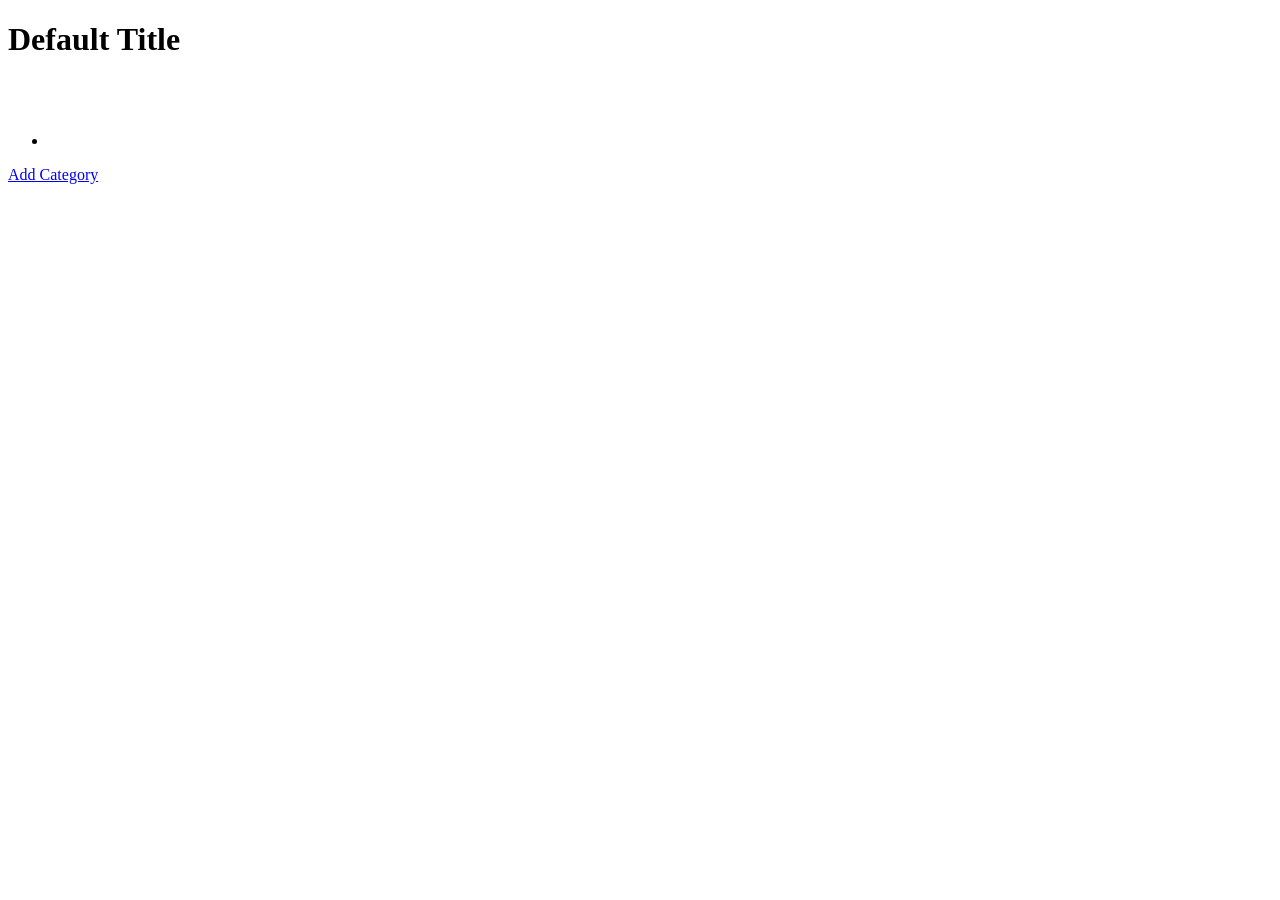
<file: src/main/resources/templates/category/index.html>
<!DOCTYPE html>
<html lang="en" xmlns:th="http://www.thymeleaf.org/">
<head th:replace="fragments :: head"></head>

<body class="container body-content">

<h1 th:text="${title}">Default Title</h1>

<nav th:replace="fragments :: navigation"></nav>
<br></br>

<ul>
    <li th:each="categories : ${category}">
        <a th:href="'/cheese/category?id=' + ${categories.id}" th:text="${categories.name}"></a>
    </li>
</ul>

<p><a href="/category/add">Add Category</a></p>

</body>
</html>
</file>
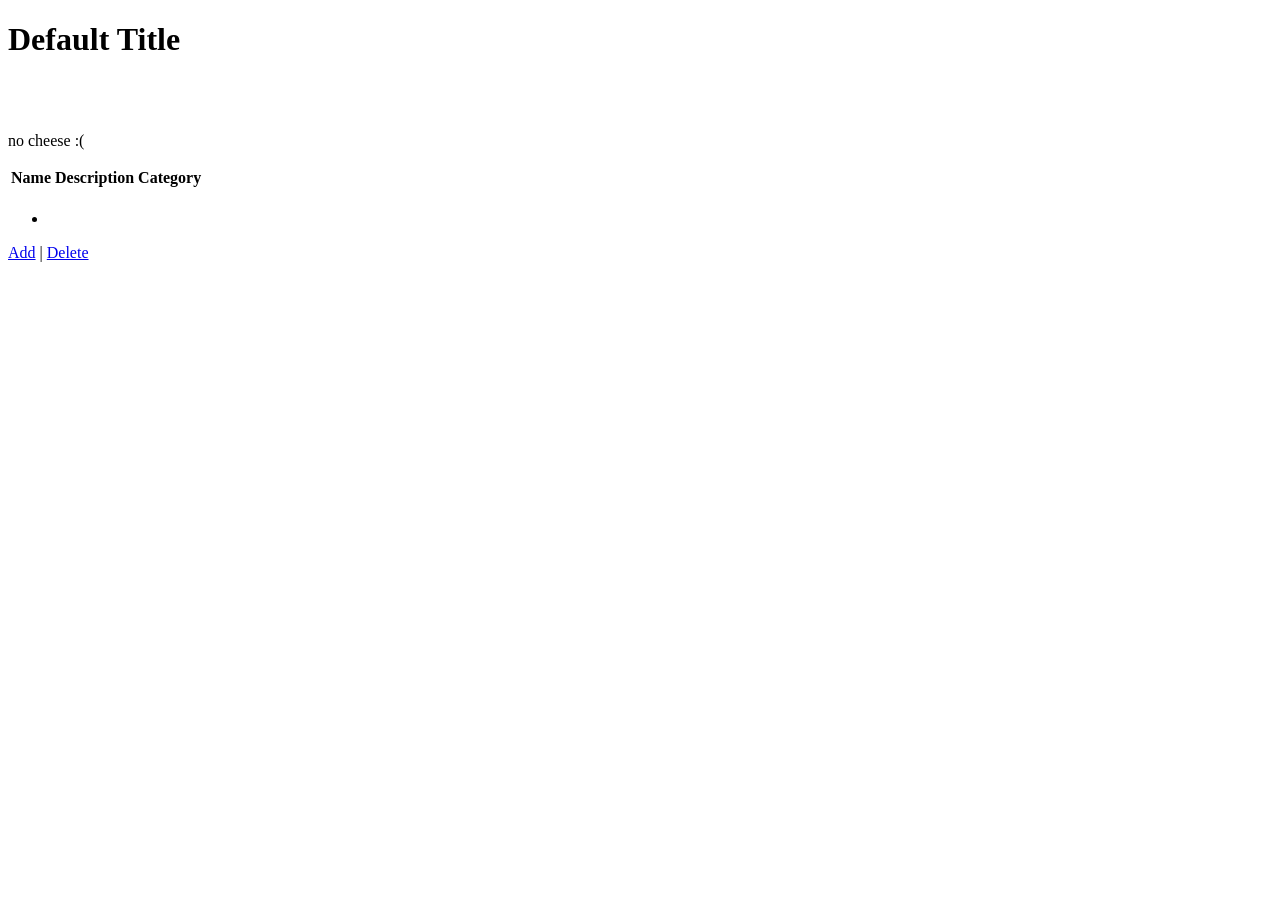
<file: src/main/resources/templates/cheese/index.html>
<!DOCTYPE html>
<html lang="en" xmlns:th="http://www.thymeleaf.org/">
<head th:replace="fragments :: head"></head>

<body class="container body-content">

<h1 th:text="${title}">Default Title</h1>

<nav th:replace="fragments :: navigation"></nav>
<br></br>

<p th:unless="${cheeses} and ${cheeses.size()}">no cheese :(</p>


<table class="table">

    <tr>
        <th>Name</th>
        <th>Description</th>
        <th>Category</th>
    </tr>

    <tr th:each="cheese : ${cheeses}">
        <td th:text="${cheese.name}"></td>
        <td th:text="${cheese.description}"></td>
        <td th:text="${cheese.category.name}"></td>
    </tr>

</table>

<ul>
    <li th:each="categories : ${category}">
        <a th:href="'/cheese/category/' + ${categories.id}" th:text="${categories.name}"></a>
    </li>
</ul>

<a href= "/cheese/add">Add</a> |
<a href = "/cheese/delete">Delete</a>

</body>
</html>
</file>
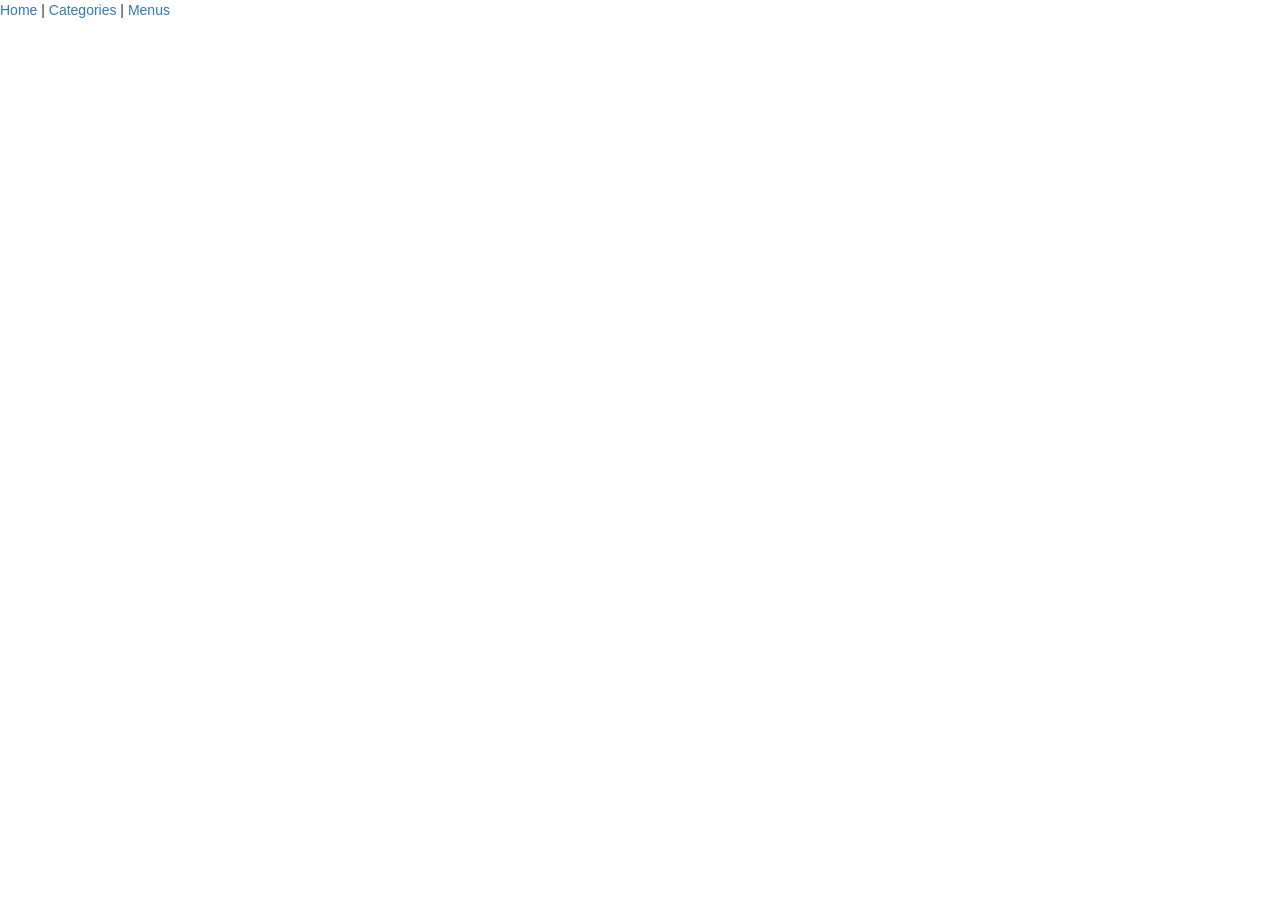
<file: src/main/resources/templates/fragments.html>
<!DOCTYPE html>
<html lang="en" xmlns:th="http://www.thymeleaf.org/">
<head th:fragment = "head">
    <meta charset="UTF-8"/>
    <title th:text = "${title}">My Cheeses</title>
    <link rel="stylesheet" href="https://maxcdn.bootstrapcdn.com/bootstrap/3.3.7/css/bootstrap.min.css" />
    <script type="text/javascript" src="https://maxcdn.bootstrapcdn.com/bootstrap/3.3.7/js/bootstrap.min.js"></script>
</head>

<body>
<nav th:fragment = "navigation">
    <a href = "/cheese">Home</a> |
    <a href="/category">Categories</a> |
    <a href = "/menu">Menus</a>
</nav>
<br></br>
</body>
</html>
</file>
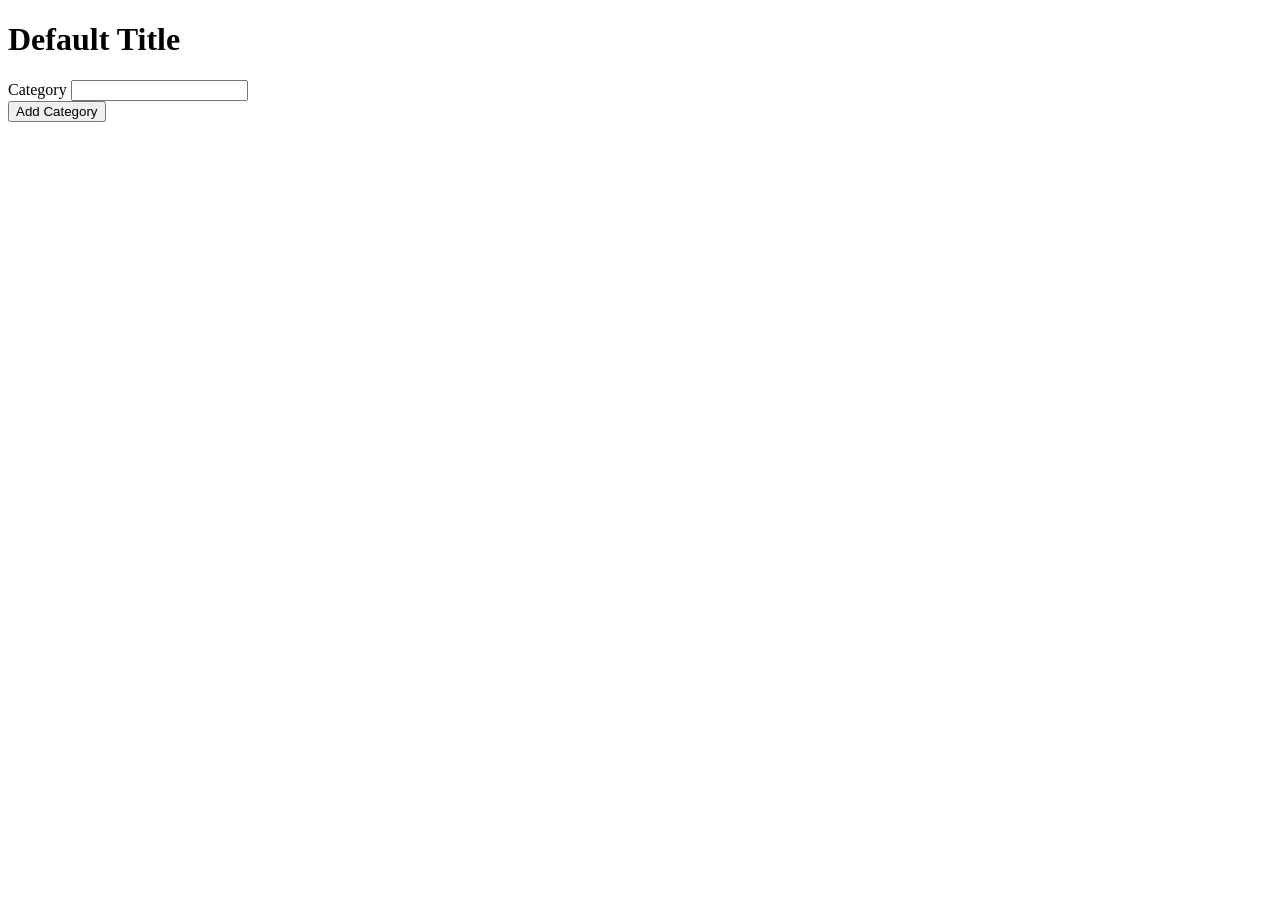
<file: src/main/resources/templates/category/add.html>
<!DOCTYPE html>
<html lang="en" xmlns:th="http://www.thymeleaf.org/">
<head th:replace="fragments :: head"></head>
<body class="container body-content">
<h1 th:text="${title}">Default Title</h1>

<nav th:replace="fragments :: navigation"></nav>

<form th:object="${category}" method="post">

    <div class="form-group">
        <label th:for="name">Category</label>
        <input th:field="*{name}" />
        <div th:errors="*{name}"></div>
        <input type="submit" value="Add Category" />
    </div>

</form>
</body>
</html>
</file>
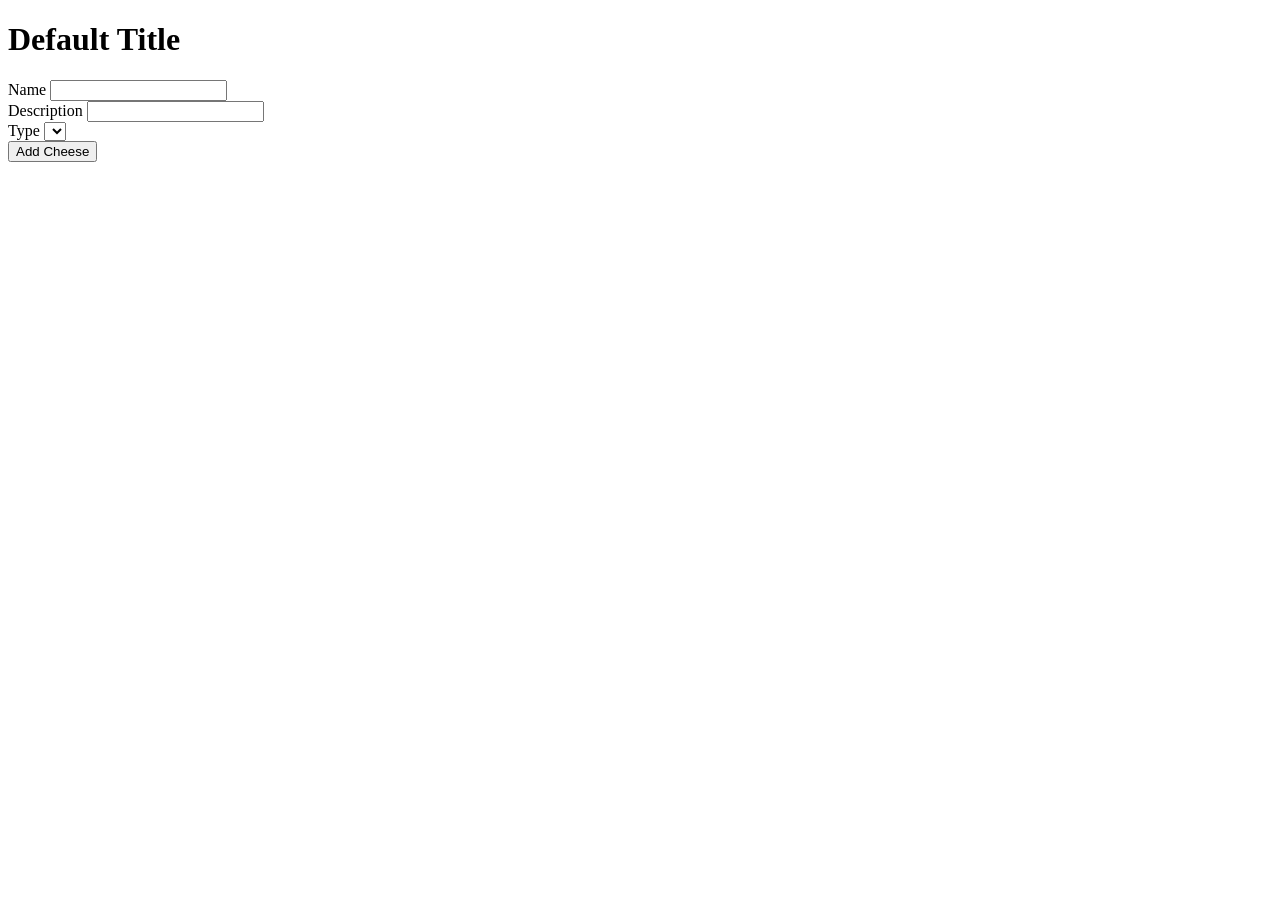
<file: src/main/resources/templates/cheese/add.html>
<!DOCTYPE html>
<html lang="en" xmlns:th="http://www.thymeleaf.org/">
<head th:replace="fragments :: head"></head>
<body class="container body-content">
<h1 th:text="${title}">Default Title</h1>

<nav th:replace="fragments :: navigation"></nav>

<form method="post" style="max-width:600px;" th:object="${cheese}">
    <div class="form-group">
        <label th:for="name">Name</label>
        <input class="form-control" th:field="*{name}" />
        <span th:errors="*{name}" class="error"></span>
    </div>
    <div class="form-group">
        <label th:for="description">Description</label>
        <input class="form-control" th:field="*{description}" />
        <span th:errors="*{description}" class="error"></span>
    </div>

    <div class="form-group">
        <label th:for="type">Type</label>
        <select name="categoryId">
            <option th:each="category : ${categories}"
                    th:text="${category.name}"
                    th:value="${category.id}"></option>
        </select>
    </div>

    <input type="submit" value="Add Cheese" />

</form>

</body>
</html>
</file>
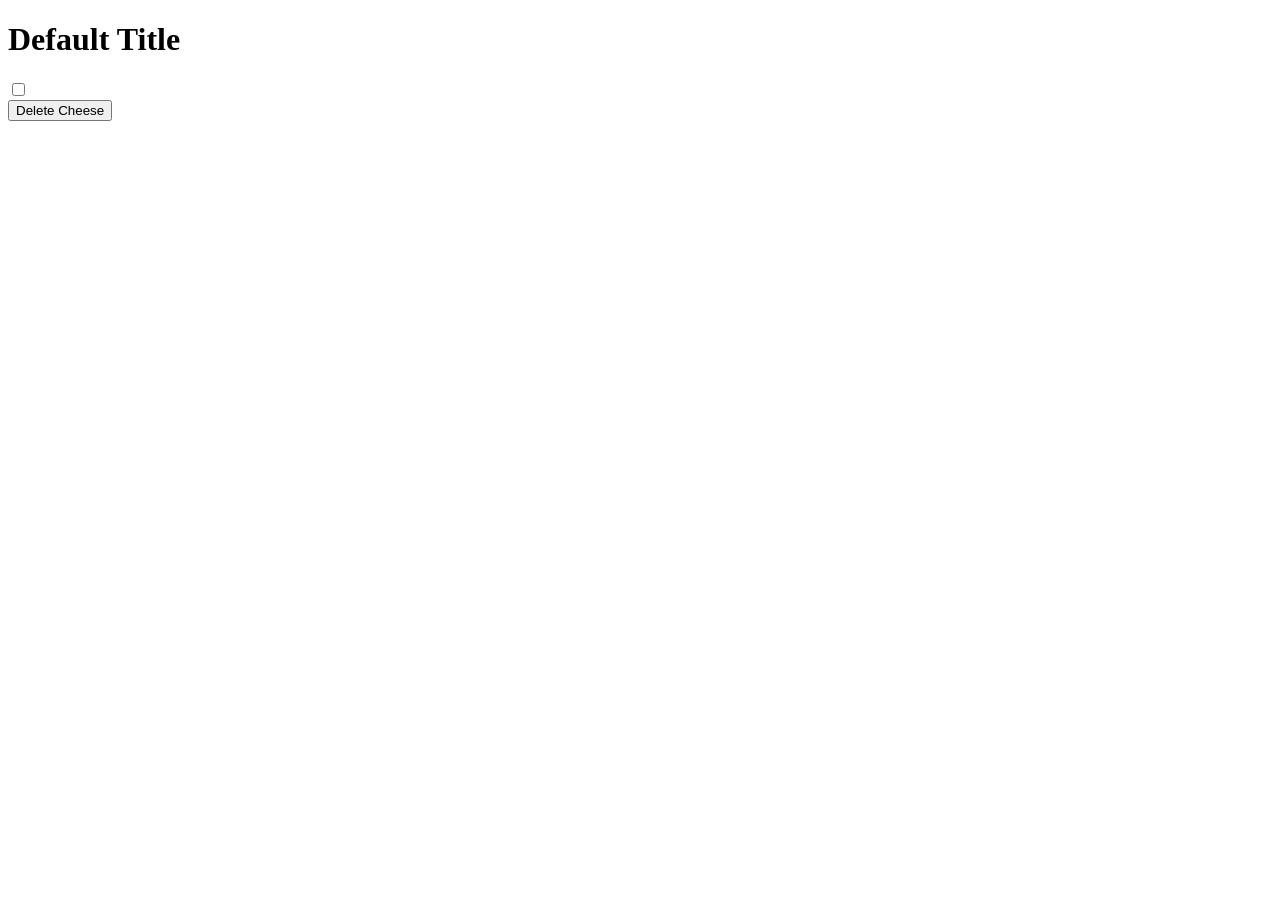
<file: src/main/resources/templates/cheese/delete.html>
<!DOCTYPE html>
<html lang="en" xmlns:th="http://www.thymeleaf.org/">
<head th:replace="fragments :: head"></head>
<body class="container body-content">

<h1 th:text="${title}">Default Title</h1>

<nav th:replace="fragments :: navigation"></nav>

<form method="post">

    <div th:each="cheese : ${cheeses}" class="checkbox">
        <input type="checkbox" name="ids" th:value="${cheese.id}" th:id="${cheese.id}"/>
        <label th:for="${cheese.id}" th:text="${cheese.name}"></label>
        <br />
    </div>

    <input type="submit" value="Delete Cheese" />
</form>

</body>
</html>
</file>
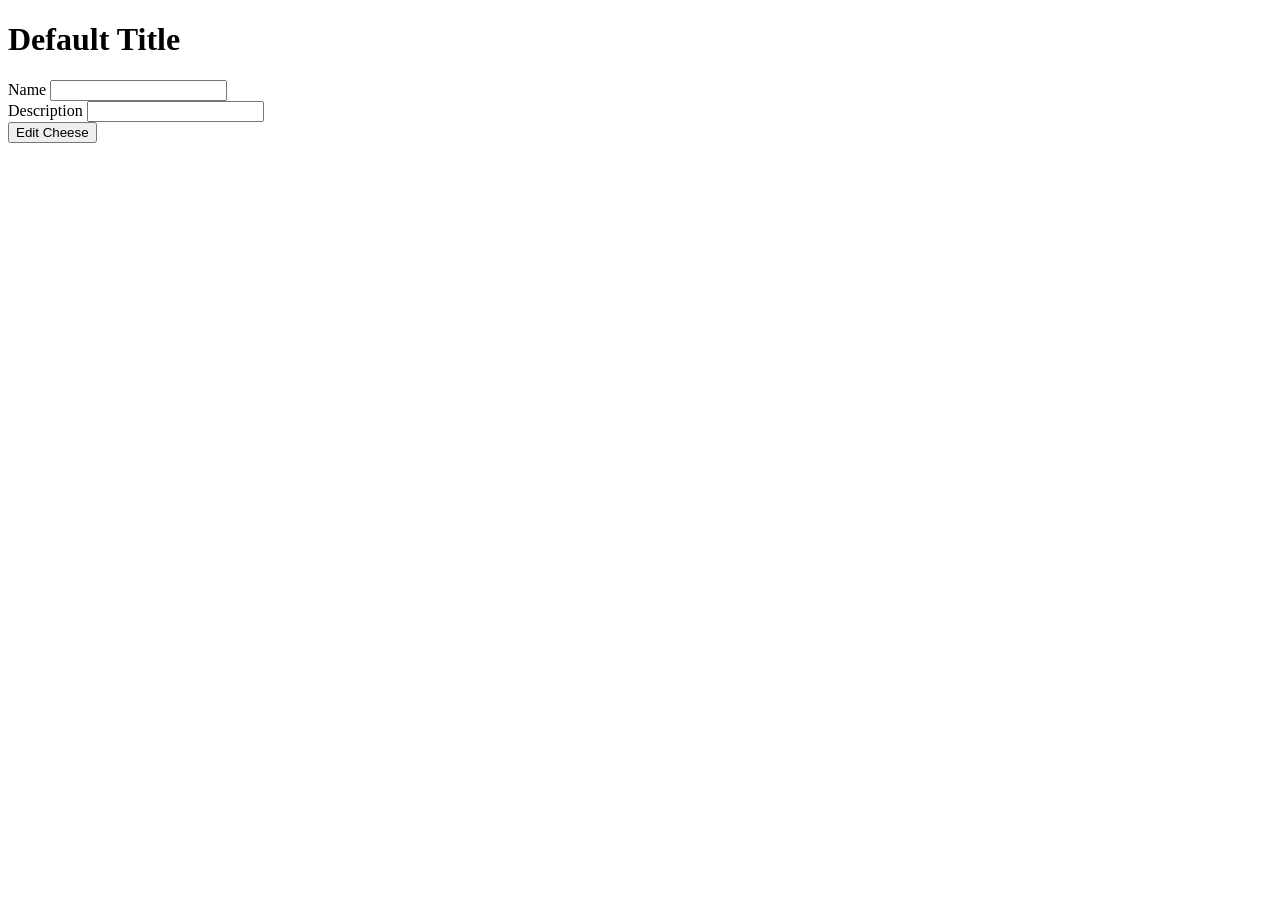
<file: src/main/resources/templates/cheese/edit.html>
<!DOCTYPE html>
<html lang="en" xmlns:th="http://www.thymeleaf.org/">
<head th:replace="fragments :: head"></head>
<body class="container">
<h1 th:text="${title}">Default Title</h1>

<nav th:replace="fragments :: navigation"></nav>

<form method="post" style="max-width:600px;">
    <div class="form-group">
        <label for="name-field">Name</label>
        <input class="form-control" id="name-field" type="text" name="name" th:value="${cheese.name}"/>
    </div>
    <div class="form-group">
        <label for="desc-field">Description</label>
        <input class="form-control" id="desc-field" type="text" name="description" th:value="${cheese.description}"/>
    </div>
    <input type="submit" value="Edit Cheese" />
</form>

</body>
</html>
</file>
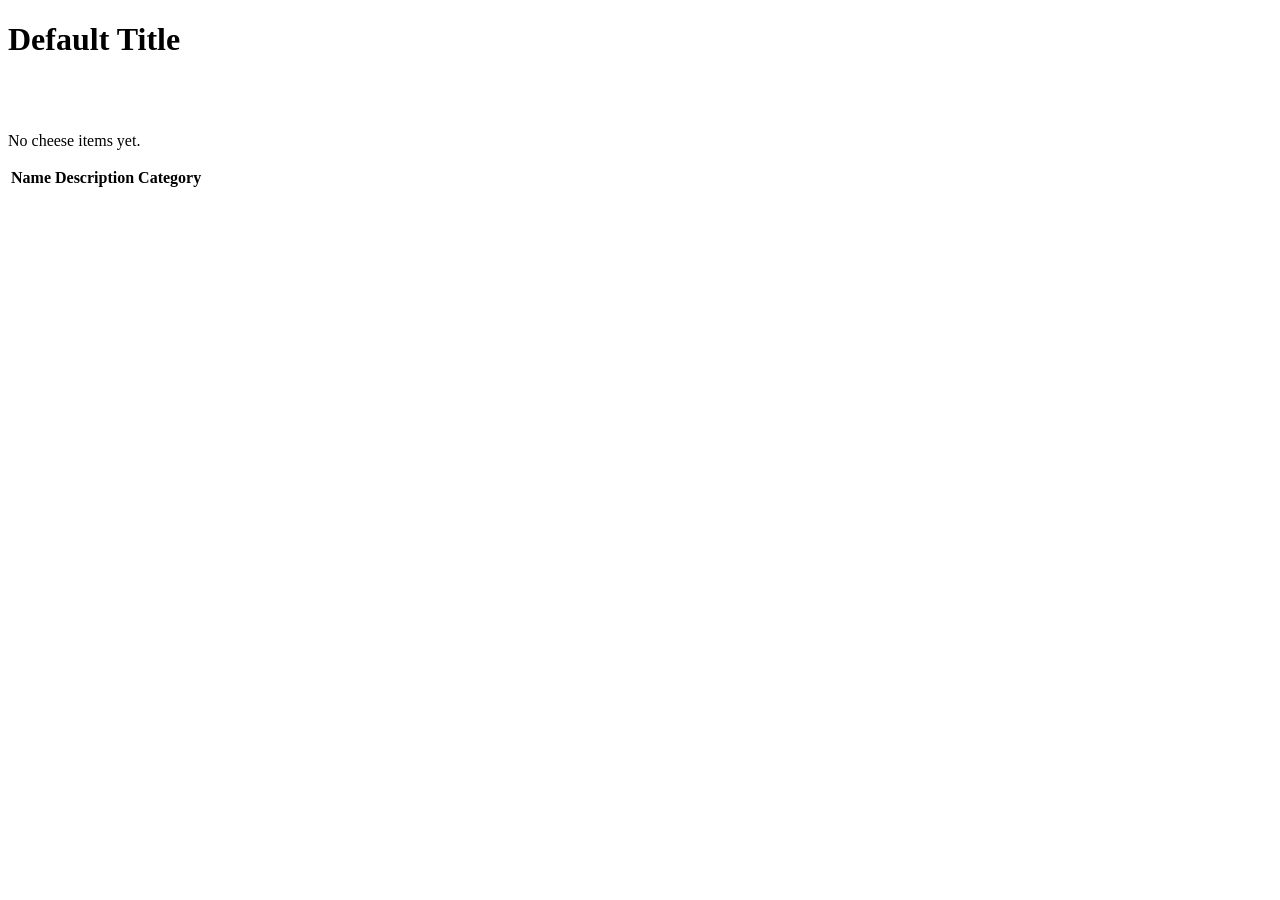
<file: src/main/resources/templates/cheese/indexx.html>
<!DOCTYPE html>
<html lang="en" xmlns:th="http://www.thymeleaf.org/">
<head th:replace="fragments :: head"></head>

<body class="container body-content">

<h1 th:text="${title}">Default Title</h1>

<nav th:replace="fragments :: navigation"></nav>
<br></br>

<p th:unless="${cheeses} and ${cheeses.size()}">No cheese items yet.</p>


<table class="table">

    <tr>
        <th>Name</th>
        <th>Description</th>
        <th>Category</th>
    </tr>

    <tr th:each="cheese : ${cheeses}">
        <td th:text="${cheese.name}"></td>
        <td th:text="${cheese.description}"></td>
        <td th:text="${cheese.category.name}"></td>
    </tr>

</table>

</body>
</html>
</file>
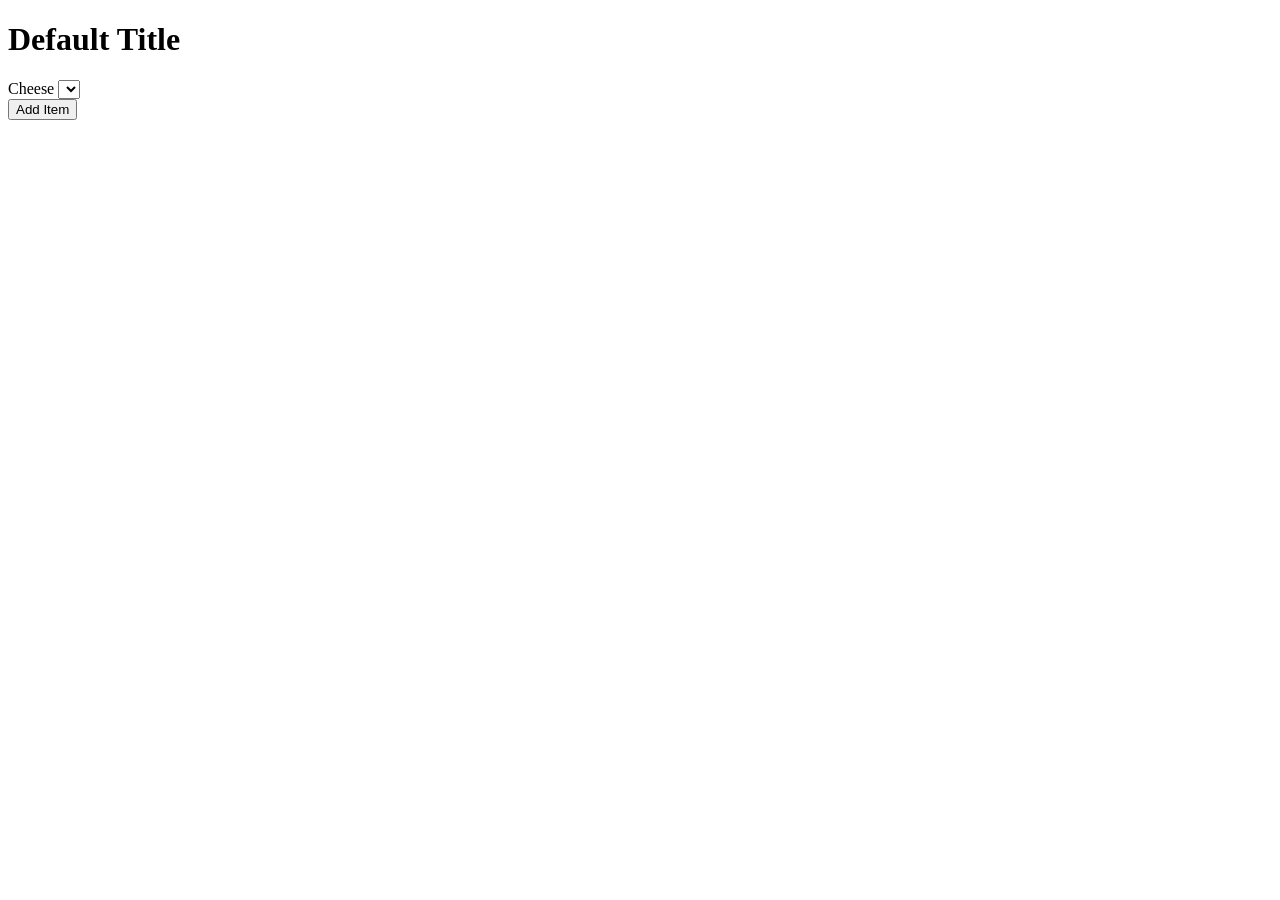
<file: src/main/resources/templates/Menu/add-item.html>
<!DOCTYPE html>
<html lang="en" xmlns:th="http://www.thymeleaf.org/">
<head th:replace="fragments :: head"></head>
<body class="container body-content">
<h1 th:text="${title}">Default Title</h1>

<nav th:replace="fragments :: navigation"></nav>

<form method="post" th:object="${form}" action="/menu/add-item">
    <div class="form-group">
        <label th:for="cheeseId">Cheese</label>
        <select name="cheeseId">
            <option th:each="cheese : *{cheeses}"
                    th:text="${cheese.name}"
                    th:value="${cheese.id}"></option>
        </select>
    </div>

    <input type="hidden" name="menuId" th:value="*{menu.id}" />
    <input type="submit" value="Add Item" />

</form>

</body>
</html>
</file>
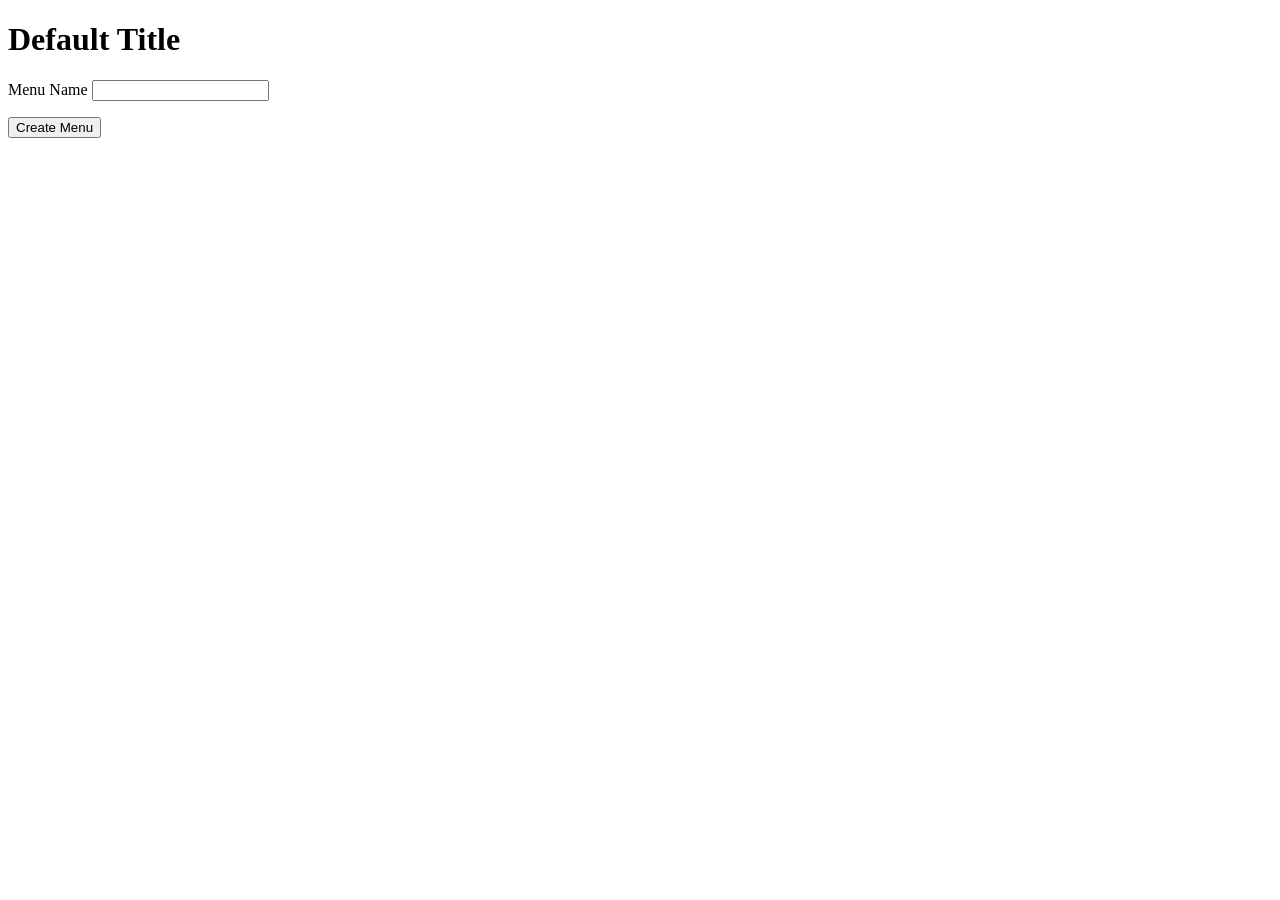
<file: src/main/resources/templates/Menu/add.html>
<!DOCTYPE html>
<html lang="en" xmlns:th="http://www.thymeleaf.org/">
<head th:replace="fragments :: head"></head>
<body class="container body-content">
<h1 th:text="${title}">Default Title</h1>

<nav th:replace="fragments :: navigation"></nav>

<form method="post" style="max-width:600px;" th:object="${menu}">
    <div class="form-group">
        <label th:for="name">Menu Name</label>
        <input class="form-control" th:field="*{name}" />
        <span th:errors="*{name}" class="error"></span>
    </div>

    <p><input type="submit" value="Create Menu" /></p>
</form>





</body>
</html>
</file>
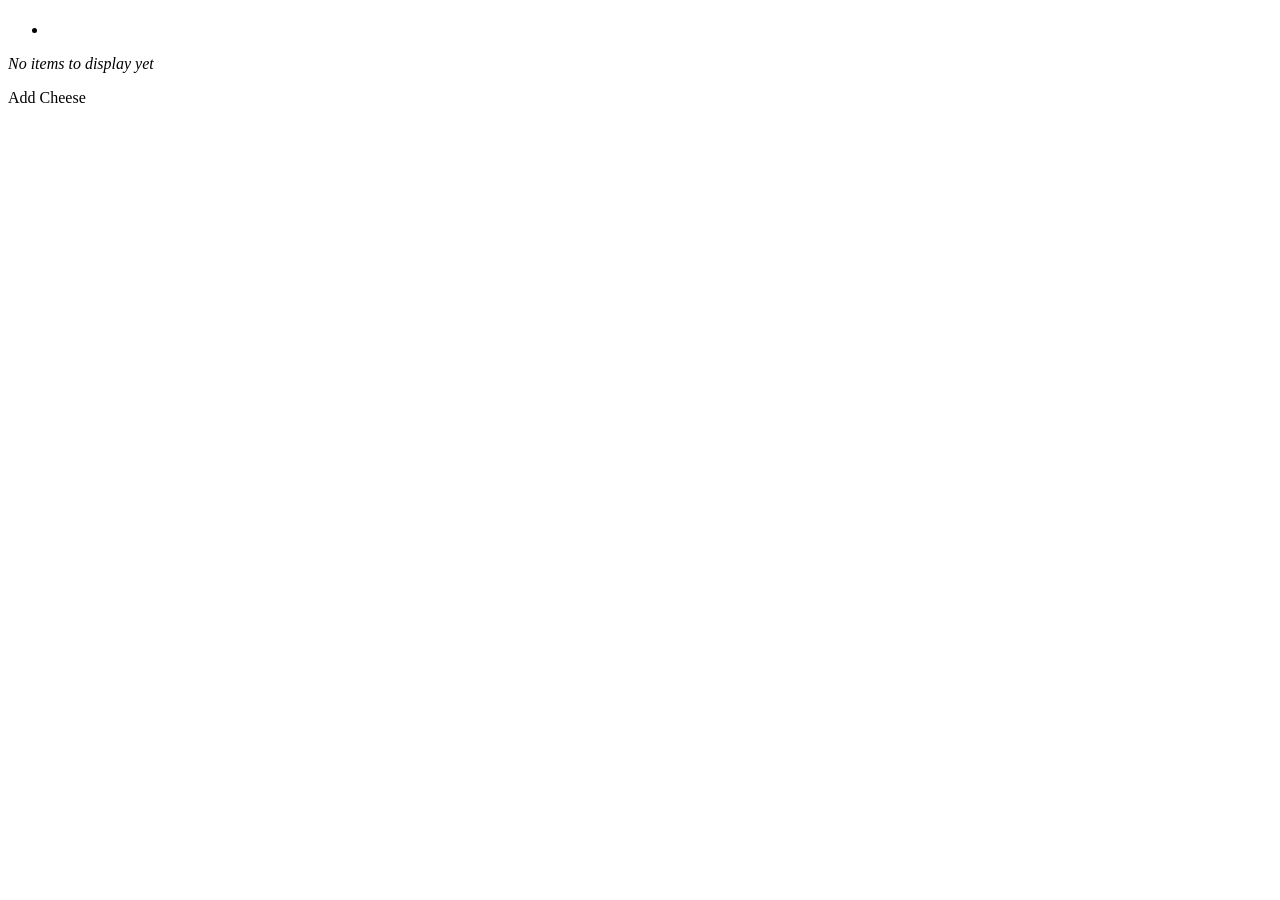
<file: src/main/resources/templates/Menu/view.html>
<!DOCTYPE html>
<html lang="en" xmlns:th="http://www.thymeleaf.org/">
<head th:replace="fragments :: head"></head>

<body class="container body-content">
<h1 th:text="${title}"></h1>

<nav th:replace="fragments :: navigation"></nav>

<ul>
    <li th:each="cheese : ${cheeses}" th:text="${cheese.name}"></li>
</ul>

<p th:unless="${cheeses.size()}"><i>No items to display yet</i></p>
<p><a th:href="'/menu/add-item/' + ${menuId}">Add Cheese</a></p>

</body>
</html>
</file>
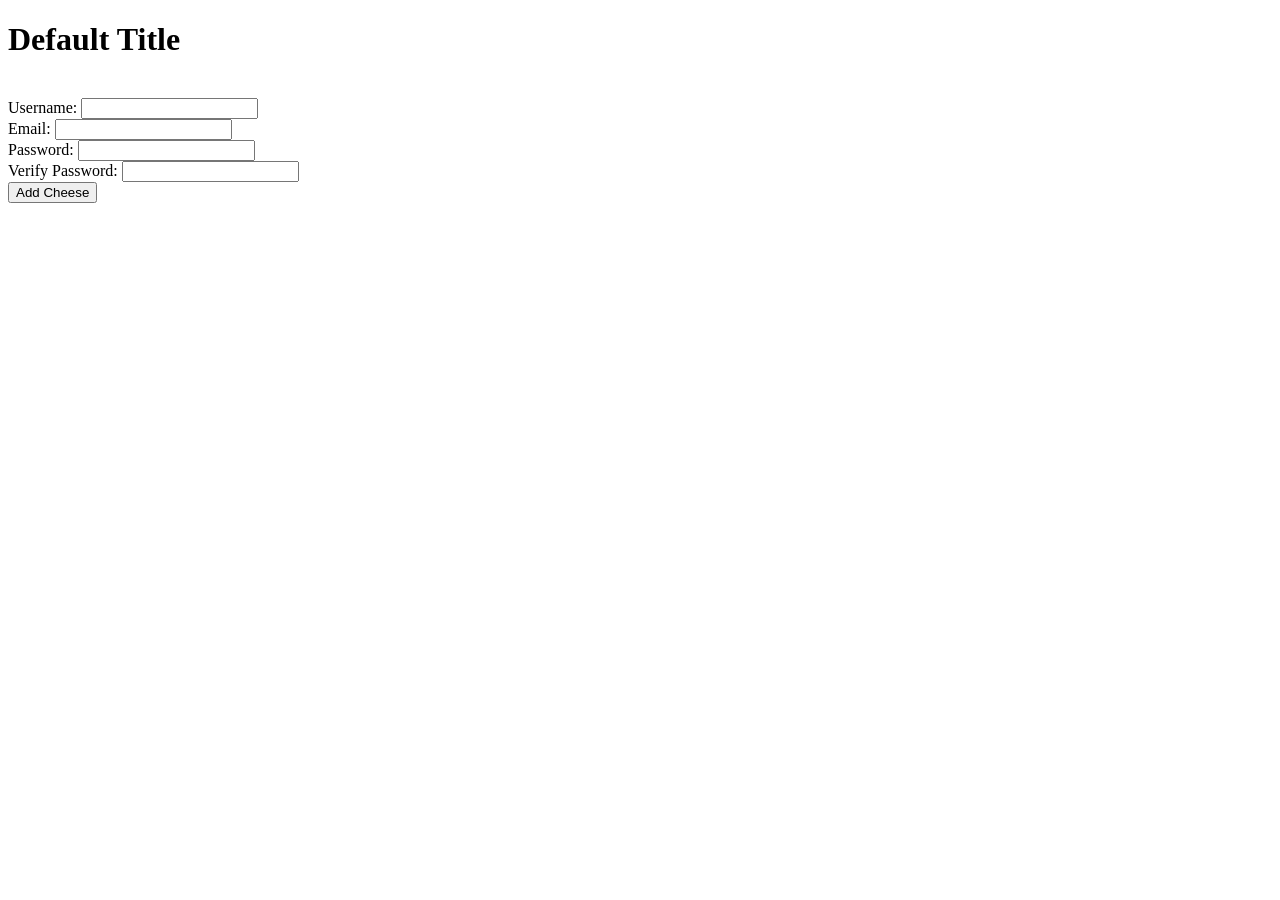
<file: src/main/resources/templates/user/add.html>
<!DOCTYPE html>
<html lang="en" xmlns:th="http://www.thymeleaf.org/">
<head th:replace="fragments :: head"></head>
<body class="container">
<h1 th:text="${title}">Default Title</h1>

<nav th:replace="fragments :: navigation"></nav>
<div th:if="${error}" th:text="${'Error: ' + error}"></div>
<br />
<form method="post" style="max-width:600px;">
    <div class="form-group">
        <label for="username-field">Username:</label>
        <input class="form-control" id="username-field" type="text" name="username" th:value="${username}"/>
    </div>
    <div class="form-group">
        <label for="email-field">Email:</label>
        <input class="form-control" id="email-field" type="email" name="email" th:value="${email}"/>
    </div>
    <div class="form-group">
        <label for="password-field">Password:</label>
        <input class="form-control" id="password-field" type="password" name="password" />
    </div>
    <div class="form-group">
        <label for="verify-field">Verify Password:</label>
        <input class="form-control" id="verify-field" type="password" name="verify" />
    </div>
    <input type="submit" value="Add Cheese" />
</form>

</body>
</html>
</file>
